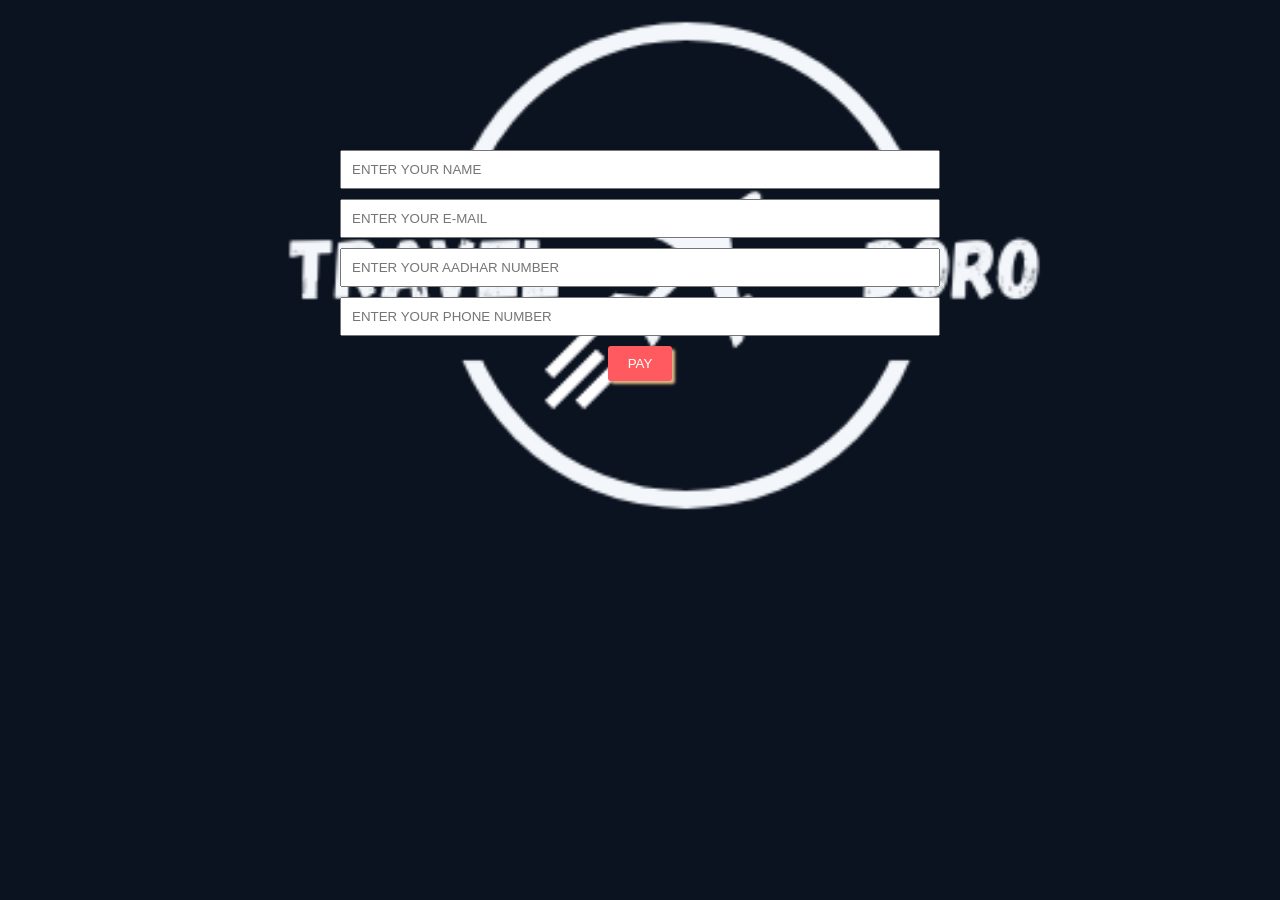
<file: TRAVEL WEBSITE/BOOKING.html>
<!DOCTYPE html>
<html lang="en">
<head>
    <meta charset="UTF-8">
    <meta name="viewport" content="width=device-width, initial-scale=1.0">
    <title>DORO BOOKING</title>
    <link rel="stylesheet" href="BOOKING.css">
</head>
<body>
    <div>
        <form>
        <input type="text" placeholder="ENTER YOUR NAME">
        <input type="email" placeholder="ENTER YOUR E-MAIL">
        <input type="number" placeholder="ENTER YOUR AADHAR NUMBER">
        <input type="number" placeholder="ENTER YOUR PHONE NUMBER">
        <button><a href="PAY.html">PAY</a></button>
        </form>
    </div>
</body>
</html>
</file>
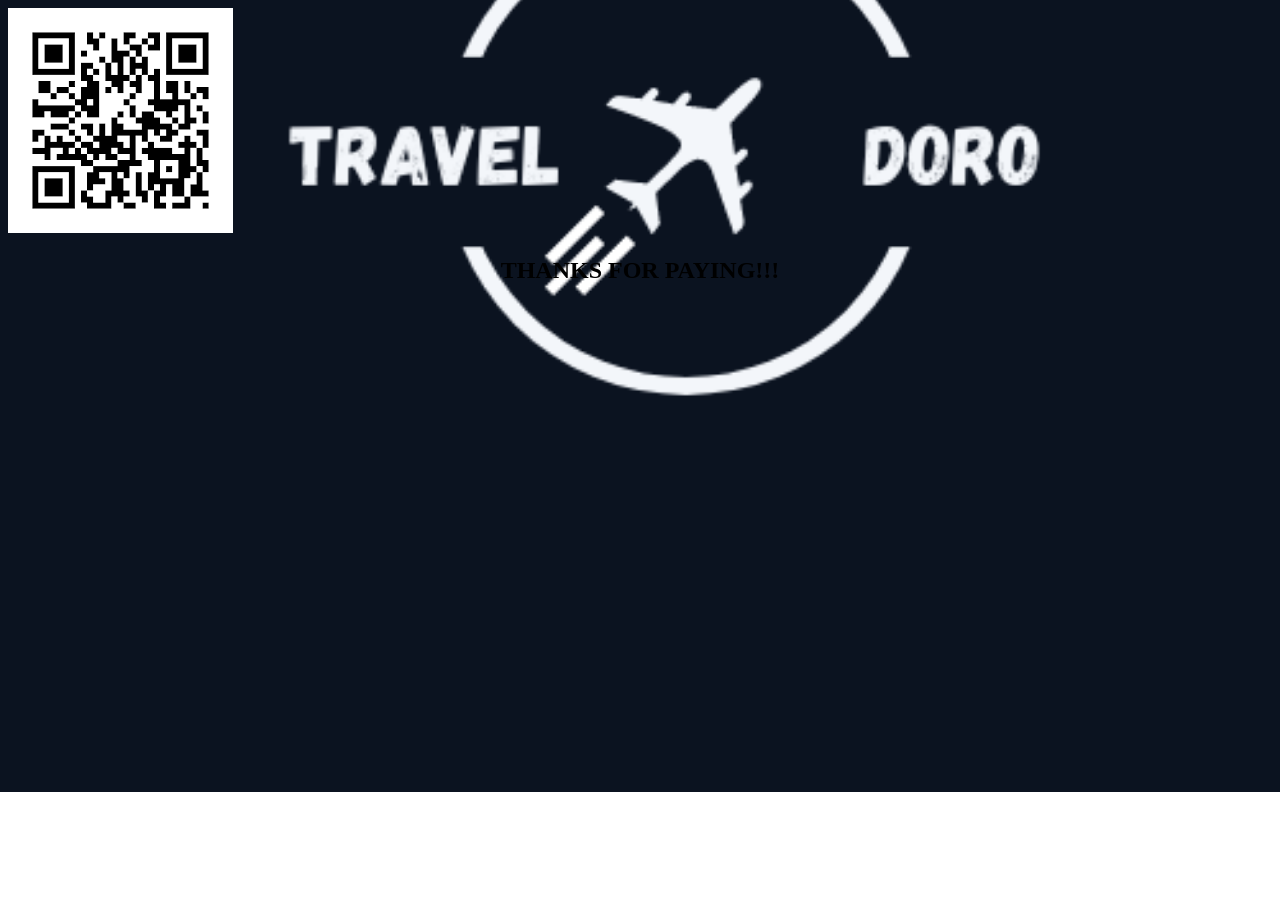
<file: TRAVEL WEBSITE/PAY.html>
<!DOCTYPE html>
<html lang="en">
<head>
    <meta charset="UTF-8">
    <meta name="viewport" content="width=device-width, initial-scale=1.0">
    <title>DORO PAY</title>
    <link rel="stylesheet" href="PAY.css">
</head>
<body>
    <div>
    <img src="[data-uri]">
    <h2>THANKS FOR PAYING!!!</h2>
    </div>
</body>
</html>
</file>
<file: TRAVEL WEBSITE/BOOKING.css>
*{
    margin: 0;
    box-sizing: border-box;
    padding: 0;
}
div{
    max-width: 800px;
    margin: 0 auto;
    padding: 50px;
}
form input[type="text"], form input[type="number"],form input[type="email"]{
    padding: 10px;
    width: 100%;
    margin-bottom: 10px;
}
form label{
    display: block;
    margin: 15px 0 5px;
    border-radius: 5px;
}
form button {
    padding: 10px 20px;
    background-color: #ff5a5f;
    color: white;
    border: none;
    cursor: pointer;
    border-radius: 3px;
    box-shadow: 3px 3px 3px burlywood;
}
a{
    color: white;
    text-decoration: none;
}
body{
    background: url('TRAVEL\ DORO.png') no-repeat center center/cover;
    align-items: center;
    padding: 50px;
    text-align: center;
    background-color: #f5f5f5;
}
form{
    padding: 50px;
}
</file>
<file: TRAVEL WEBSITE/PAY.css>
body{
    align-items: center;
    justify-content: center;
    background: url('TRAVEL\ DORO.png') no-repeat center center/cover;
    box-sizing: border-box;
}
img{

}
h2{
    color: black;
    text-align: center;
}
</file>
